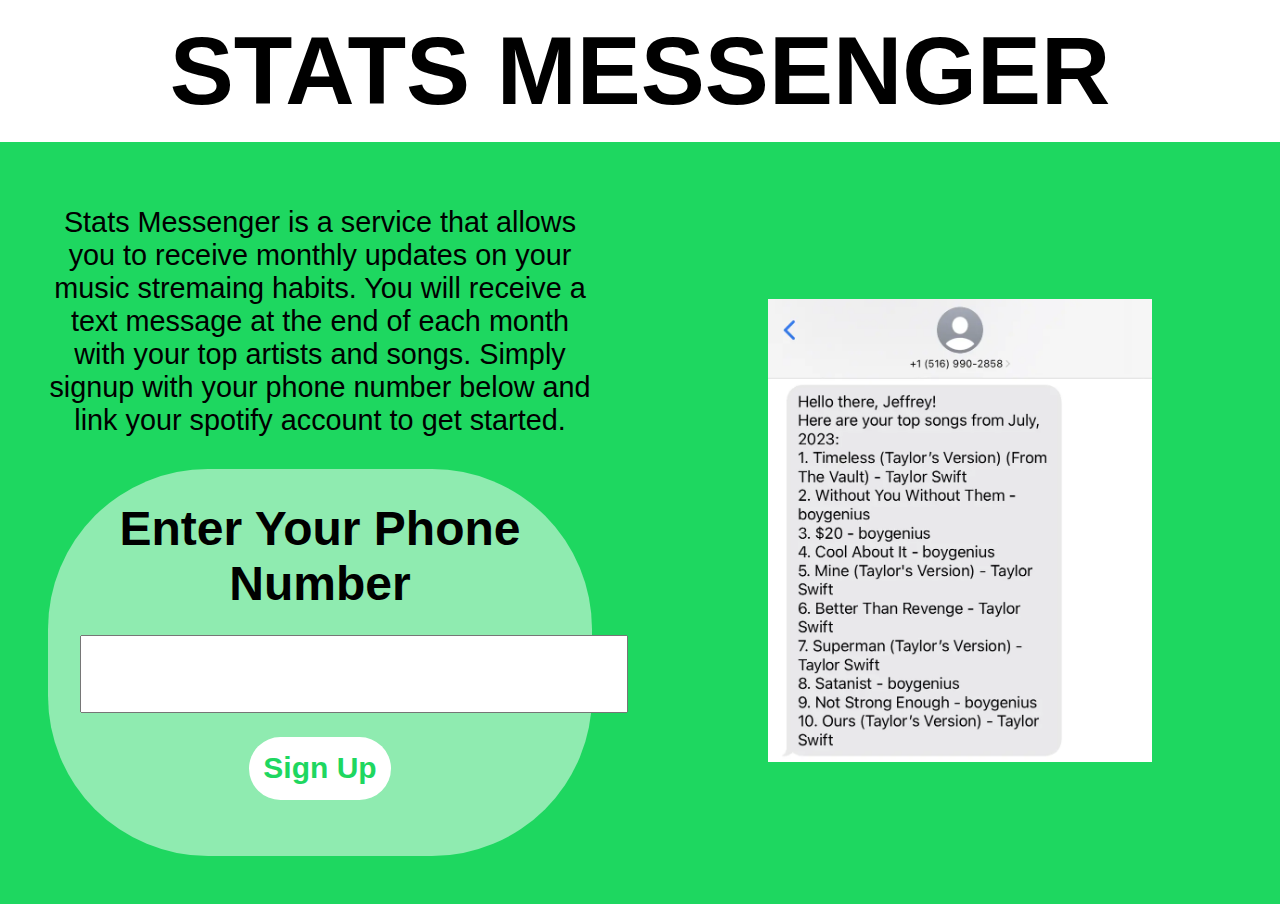
<file: index.html>
<!DOCTYPE html>
<html lang="en">

<head>
    <meta charset="UTF-8">
    <meta name="viewport" content="width=device-width, initial-scale=1.0">
    <link rel="stylesheet" type="text/css" href="src/css/main.css" media="screen" />
    <title>Stats Messenger</title>
</head>

<body>
    <div id="page-wrapper">
        <header>
            <h1>Stats Messenger</h1>
        </header>
        <div id="content">
            <div id="left">
                <p>
                    Stats Messenger is a service that allows you to receive monthly updates on your music stremaing
                    habits. You will receive a text message at the end of each month with your top artists and songs.
                    Simply signup with your phone number below and link your spotify account to get started.
                </p>
                <div id="user-content">
                    <h2>Enter Your Phone Number</h2>
                    <!-- <label for="phone_number">Phone Number</label> -->
                    <div id="input-area">
                        <input type="text" id="phone_number" name="phone_number" required />
                        <input type="button" id="sign-up-button" value="Sign Up" onclick="submitPhoneNumber()" />
                        <div id="error-message"></div>
                    </div>
                </div>
            </div>
            <div id="right">
                <div id="image-wrapper">
                    <img id="example" src="assets/images/example.webp" alt="text you would receive">
                </div>
            </div>
        </div>
    </div>
    <script src="src/js/main.js"></script>
</body>

</html>
</file>
<file: src/css/main.css>
* {
	margin: 0;
	padding: 0;
	box-sizing: border-box;
}

#page-wrapper {
	width: 100vw;
}

body {
	font-family: "Roboto", sans-serif;
	/* background-color: rgb(78, 223, 85); */
	background-color: #1ed760;
	text-align: center;
}

header {
	text-transform: uppercase;
	text-align: center;
	padding: 1rem;
	margin-bottom: 1rem;
	background-color: white;
	font-size: 3rem;
	width: 100%;
}

#content {
	display: flex;
	flex-direction: row;
}
#user-content {
	display: flex;
	flex-direction: column;
	background-color: rgba(255, 255, 255, 0.5);
	margin-top: 2rem;
	padding: 2rem;
	border-radius: 10rem;
}

#user-content h2 {
	font-size: 3rem;
	/* width: fit-content; */
	display: flex;
	justify-content: center;
}

#left {
	display: flex;
	flex-direction: column;
	padding: 3rem;
	width: 50%;
	font-size: calc(1em + 1vw);
	/* align-items: center; */
}

#phone_number {
	margin-top: 5%;
	font-size: 40px;
	padding: 3%;
}

input[type="text"]:focus {
	border: 3px solid black;
}

#sign-up-button {
	color: #1ed760;
	background-color: white;
	padding: 3%;
	font-size: 30px;
	border: white;
	border-radius: 100px;
	margin-top: 5%;
	font-weight: bold;
}

#sign-up-button:hover {
	background-color: black; /* Green */
	color: white;
}

#error-message {
	color: red;
	font-weight: bold;
	margin-top: 5%;
}

#right {
	padding: 5%;
	width: 50%;
	display: flex;
	justify-content: center;
}

#image-wrapper {
	width: 75%;
	display: flex;
	justify-content: center;
	align-items: center;
	border-radius: 2rem;
	overflow: hidden;
}

#example {
	max-width: 100%;
}
</file>
